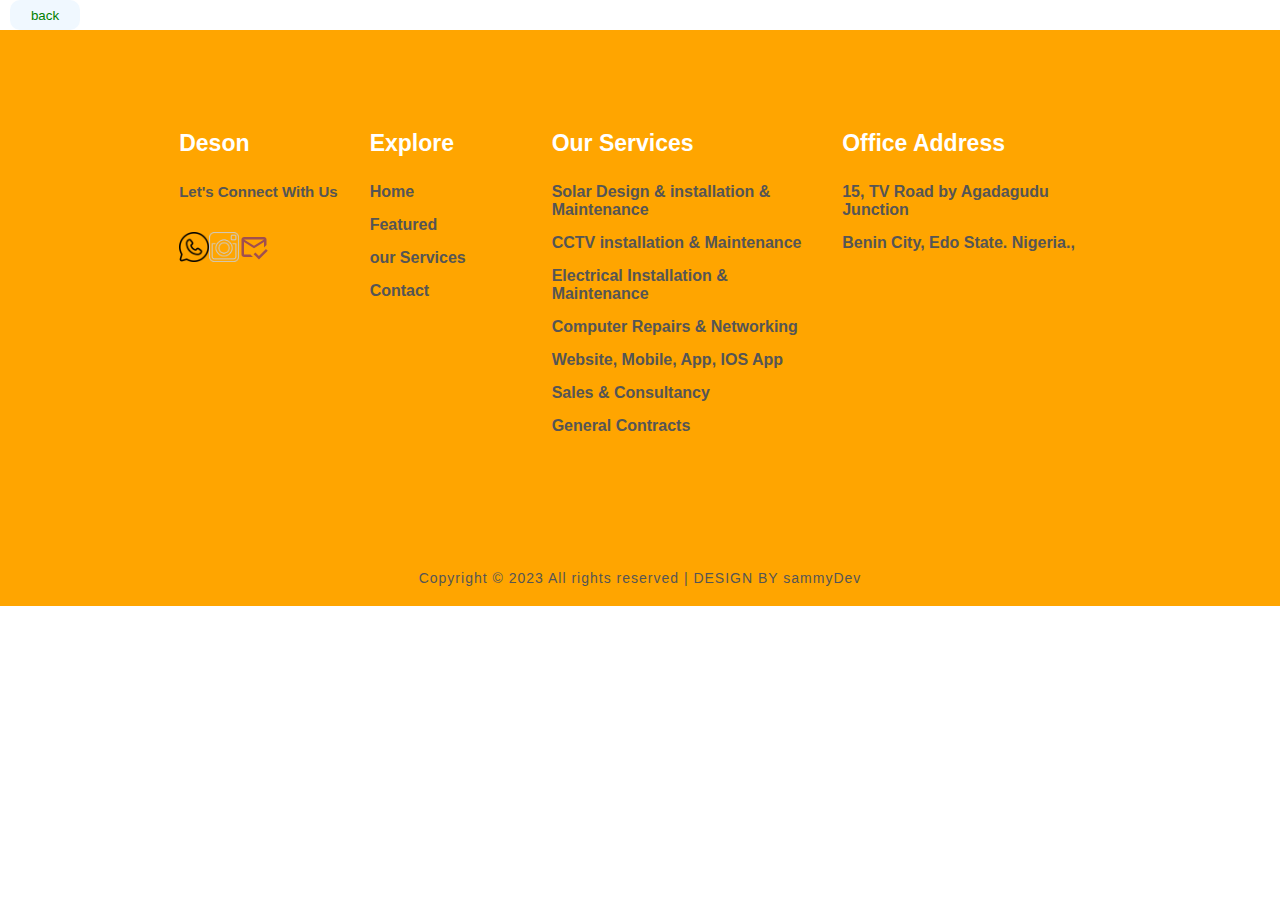
<file: business site/about.html>
<!DOCTYPE html>
<html lang="en">
<head>
    <meta charset="UTF-8">
    <meta name="viewport" content="width=device-width, initial-scale=1.0">
    <title>Deson Solutions Resources</title>
    <link rel="icon" href="image/Screenshot 2023-04-17 220343.png" />
    
    <link rel="stylesheet" type="text/css" href="style.css" />
</head>
<body>
    <button  id="backButton" class="about" >back</button>

    






    <section class="contact" id="contact">
        <div class="main-contact">
          <h3>Deson</h3>
          <h5>Let's Connect With Us</h5>
          <div class="icons">
            <a href="https://wa.me/+2348069704300 " target="_blank">
              <img src="image/563634.png" width="30px">
            </a>
            
            <a href="https://www.instagram.com/dsr_renewable_energysolutions/" target="_blank">
              <img src="image/PngItem_20029.png" width="30px" >
            </a>
            
            <a href="#" id="emailLink">
              <i>
                <svg
                  xmlns="http://www.w3.org/2000/svg"
                  width="30"
                  height="30"
                  viewBox="0 0 24 24"
                >
                  <path
                    fill="currentColor"
                    d="m15.95 22l-4.25-4.25l1.4-1.4l2.85 2.85l5.65-5.65l1.4 1.4L15.95 22ZM12 11l8-5H4l8 5Zm0 2L4 8v10h5.15l2 2H4q-.825 0-1.413-.588T2 18V6q0-.825.588-1.413T4 4h16q.825 0 1.413.588T22 6v4.35l-2 2V8l-8 5Zm0 0Zm0-2Zm0 2Z"
                  />
                </svg>
              </i>
            </a>
          </div>
        </div>
  
        <div class="main-contact">
          <h3>Explore</h3>
          <li><a href="#home">Home</a></li>
          <li><a href="#featured">Featured</a></li>
          <li><a href="#new">our Services</a></li>
          <li><a href="#contact">Contact</a></li>
        </div>
  
        <div class="main-contact">
          <h3>Our Services</h3>
          <li><a href="#">Solar Design & installation & Maintenance  </a></li>
          <li><a href="#">CCTV installation & Maintenance </a></li>
          <li><a href="#">Electrical Installation & Maintenance </a></li>
          <li><a href="#">Computer Repairs & Networking  </a></li>
          <li><a href="#">Website, Mobile, App, IOS App </a></li>
          <li><a href="#">Sales & Consultancy</a></li>
          <li><a href="#">General Contracts </a></li>
        </div>
  
        <div class="main-contact">
          <h3>Office Address </h3>
          <li><a href="#">15, TV Road by Agadagudu Junction</a></li>
          <li><a href="#"> Benin City, Edo State. Nigeria., </a></li>
        
        </div>
      </section>
  
      <div class="last-text">
        <p>
          Copyright © 2023 All rights reserved | DESIGN BY sammyDev
          
        </p>
      </div>
    

    <script src="about.js"></script>
</body>
</html>
</file>
<file: business site/style.css>
*{
	padding: 0;
	margin: 0;
	box-sizing: border-box;
	font-family: 'Open Sans', sans-serif;
	list-style: none;
	text-decoration: none;
	scroll-behavior: smooth;
}
:root{
	--bg-color: #ffffff;
	--text-color: orange;
	--main-color: green;
	--big-font: 4.5rem;
	--h2-font: 3.3rem;
	--h3-font: 2rem;
	--normal-font: 1rem;
}

body{
	/* background: var(--bg-color);
	color: var(--text-color); */

}


  


header{
	width: 100%;
	top: 0;
	right: 0;
	z-index: 1000;
	position: fixed;
	display: flex;
	align-items: center;
	justify-content: space-between;
	background: transparent;
	padding: 20px 14%;
	transition: all .35s ease;
}
.logo{
	font-size: 28px;
	font-weight: 700;
	letter-spacing: 1px;
	color: var(--text-color);
}
.navlist{
	display: flex;

}
.navlist a{
	color: var(--text-color);
	color: green;
	font-weight: 600;
	padding: 10px 25px;
	font-size: var(--normal-font);
	transition: all .36s ease;
}
.navlist a:hover{
	color: var(--main-color);
}
.header-icons i{
	font-size: 32px;
	color: var(--text-color);
	margin-right: 20px;
	transition: all .36s ease;
}
.header-icons i:hover{
	color: var(--main-color);
}
#menu-icon{
	font-size: 34px;
	color: var(--text-color);
	z-index: 10001;
	margin-right: 20px;
	display: none;
}

section{
	padding: 100px 14%;
}
.home{
	min-height: 100vh;
	width: 100%;
	/* background: url(image/1661978531842.jpeg); */
	background-size: cover;
	background-position: center top;
	position: relative;
	display: grid;
	grid-template-columns: repeat(1, 1fr);
	align-items: center;
}
.home-text h1{
	color: green;
	font-size: var(--big-font);
	font-weight: 800;
	font-style: italic;
	line-height: 1.2;
	letter-spacing: .6rem;
	margin-bottom: 1.4rem;
}
.home-text span{
	font-size: var(--h2-font);
	color: orange;
}
.home-text p{
	font-size: var(--normal-font);
	font-weight: 500;
	margin-bottom: 3rem;
	letter-spacing: .2rem;
}
.btn{
	display: inline-block;
	padding: 13px 25px;
	background: var(--main-color);
	color: var(--bg-color);
	font-size: 15px;
	font-style: italic;
	letter-spacing: 1px;
	font-weight: 600;
	border-radius: 5px;
	transition: all .35s ease;
}
.btn:hover{
	transform: translateY(-5px);
	background: var(--text-color);
}

header.sticky{
	background: var(--bg-color);
	padding: 14px 14%;
	box-shadow: 0px 0px 10px rgb(0 0 0 / 10%);
}

.center-text{
	text-align: center;
}
.center-text h2{
	font-size: var(--h3-font);
}
.featured-content{
	display: grid;
	grid-template-columns: repeat(auto-fit, minmax(350px, auto));
	gap: 1.3rem;
	align-items: center;
	margin-top: 4rem;
}
.row{
	position: relative;
	transition: all .35s ease;
}
.row img{
	width: 100%;
	height: auto;
}
.fea-text{
	position: absolute;
	top: 40px;
	left: 50px;
}
.fea-text h5{
	font-size: 19px;
	letter-spacing: 2px;
	margin-bottom: 1rem;
}
.fea-text p{
	color: #555;
	font-size: 15px;
	letter-spacing: 1px;
	font-weight: 400;
}
.row .arrow{
	position: absolute;
	bottom: 40px;
	left: 50px;
}
.row .arrow i{
	height: 35px;
	width: 35px;
	background: var(--bg-color);
	border-radius: 50%;
	font-size: 20px;
	color: var(--text-color);
	display: inline-flex;
	align-items: center;
	justify-content: center;
	transition: all .35s ease;
}
.row:hover{
	transform: scale(0.9) translateY(-5px);
	cursor: pointer;
}
.row:hover i{
	background: var(--main-color);
	color: var(--bg-color);
}

.cta{
	height: 60vh;
	width: 100%;
	background: url(../img/ffffc.png);
	background-size: cover;
	background-position: center;
	display: flex;
	align-items: center;
}
.cta-text p{
	font-size: 17px;
	font-style: oblique;
	font-weight: 500;
	letter-spacing: .6px;
	margin-bottom: 14px;
}
.cta-text h4{
	font-size: 3.3rem;
	line-height: 1.2;
	letter-spacing: .6rem;
	margin-bottom: 30px;
}

.new-content{
	display: grid;
	grid-template-columns: repeat(auto-fit, minmax(150px, auto));
	gap: 1.3rem;
	align-items: center;
	margin-top: 4rem;
	text-align: center;
}
.box{
	position: relative;
	transition: all .40s ease;
}
.box img{
	width: 100%;
	height: auto;
	margin-bottom: 20px;
	border-radius: 10px;
}
.box h5{
	font-size: 16px;
	font-weight: 600;
	margin-bottom: 10px;
}
.box h6{
	font-size: 16px;
	font-weight: 700;
}
.sale{
	position: absolute;
	top: 0;
	left: 0;
	width: 60px;
	height: 30px;
	background: var(--main-color);
	color: var(--bg-color);
	display: inline-flex;
	align-items: center;
	justify-content: center;
}
.box:hover{
	transform: scale(0.9) translateY(-5px);
	cursor: pointer;
}

.brand{
	padding: 50px 14%;
}
.brand-content{
	display: grid;
	grid-template-columns: repeat(auto-fit, minmax(200px, auto));
	gap: 2rem;
	align-items: center;
	justify-content: center;
}
.main img{
	width: 100%;
	height: auto;
	opacity: 0.6;
	transition: all .35s ease;
	cursor: pointer;
}
.main img:hover{
	opacity: 1;
}

.contact{
	background: var(--text-color);
	display: grid;
	grid-template-columns: repeat(auto-fit, minmax(150px, auto));
	gap: 2rem;
}
.main-contact h3{
	font-size: 23px;
	margin-bottom: 1.6rem;
	color: var(--bg-color);
}
.main-contact h5{
	font-size: 15px;
	font-weight: 600;
	color: #555;
}
.icons{
	display: flex;
	margin-top: 2rem;
}
.icons i{
	font-size: 25px;
	margin-right: 1rem;
	color: #a04f4f;
	transition: all .35s ease;
}
.icons i:hover{
	color: var(--bg-color);
	transform: scale(1.1) translateY(-5px);
}

.icons img {
	color: #555;
	transition: all .35 ease;
}

.icons img:hover{
	color: var(white);
	transform: scale(1.1) translateY(-5px);
}


.main-contact li{
	margin-bottom: 15px;
}
.main-contact li a{
	display: block;
	color: #555;
	font-size: var(--normal-font);
	font-weight: 600;
	transition: all .35s ease;
}
.main-contact li a:hover{
	transform: translateX(-8px);
	color: var(--bg-color);
}

.last-text{
	text-align: center;
	padding: 20px;
	background: var(--text-color);
}
.last-text p{
	color: #555;
	font-size: 14px;
	letter-spacing: 1px;
}

.top{
	position: fixed;
	bottom: 2rem;
	right: 2rem;
}
.top i{
	font-size: 22px;
	color: var(--bg-color);
	padding: 14px;
	background: var(--main-color);
	border-radius: 2rem;
}


@media (max-width: 1000px){
	header{
		padding: 7px 4%;
		transition: .2s;
	}
	header.sticky{
		padding: 14px 4%;
		transition: .2s;
	}
	section{
		padding: 80px 4%;
		transition: .1s;
	}
}

@media (max-width: 670px){
	#menu-icon{
		display: block;
		cursor: pointer;
	}
	.header-icons{
		display: inline-flex;
	}
	.navlist{
		position: absolute;
		top: 100%;
		left: -100%;
		width: 280px;
		height: 120vh;
		background: var(--bg-color);
		display: flex;
		align-items: center;
		flex-direction: column;
		padding: 150px 30px;
		transition: all .45s ease;
	}
	.navlist a{
		display: block;
		margin: 1.2rem 0;
	}
	.navlist.open{
		left: 0;
	}
}


/* aboot us */

.about {
	background-color: aliceblue;
	color: green;
	width: 70px;
	height: 30px;
	border-style: none;
	border-radius: 10px;
	margin-left: 10px;
	box-shadow: 0 5px 15px rgba(0, 0, 0, 6.);
	cursor: pointer;
}
.about:hover {
	color: black;
}
</file>
